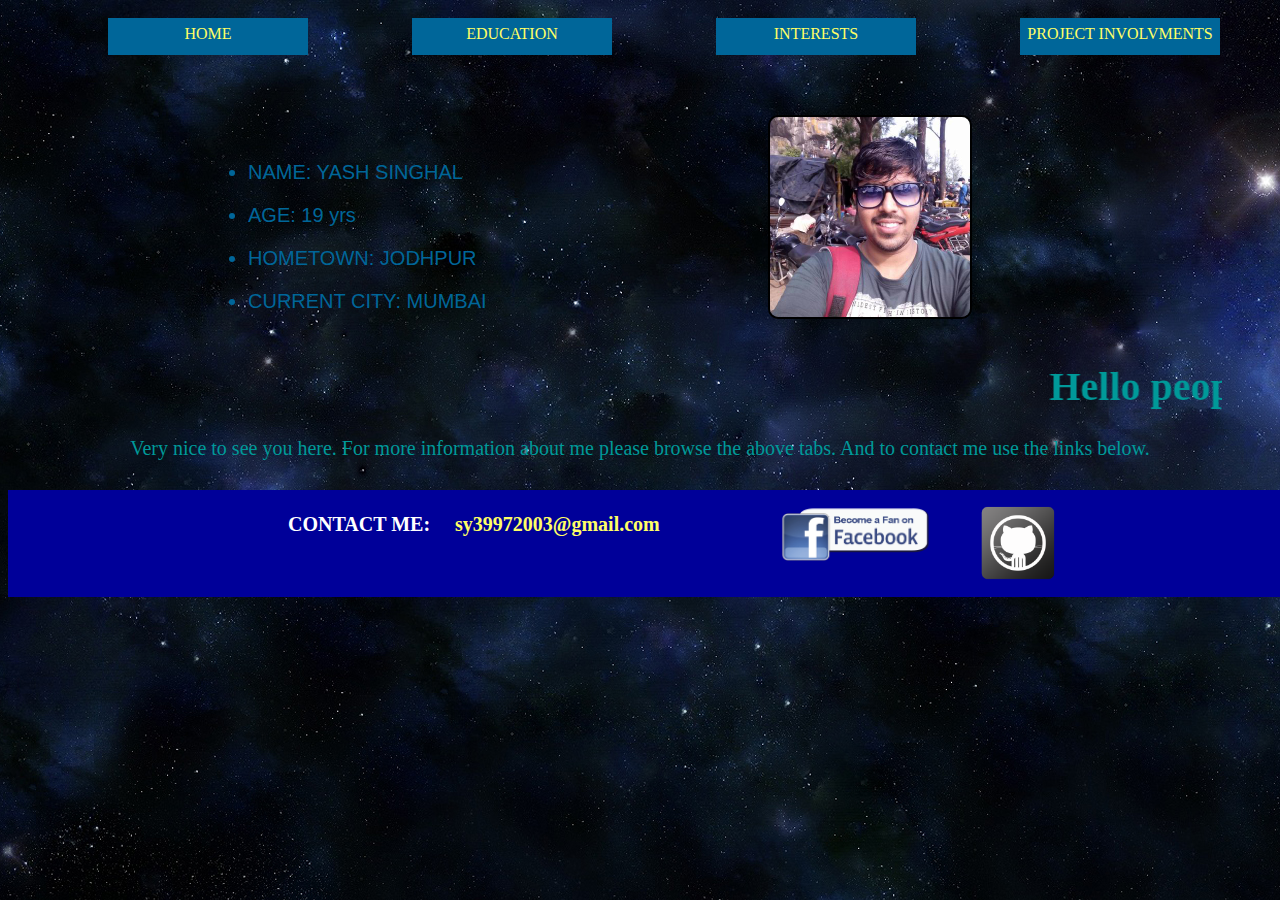
<file: index.html>
<html>
  <head>
    <link type="text/css" rel="stylesheet" href="stylesheet.css" />
    <title>Yash Singhal | Home</title>
  </head>
  <body background="a.jpg">
    <a href="index.html"><div>HOME</div></a>
    <a href="education.html"><div>EDUCATION</div></a>
    <a href="interests.html"><div>INTERESTS</div></a>
    <a href="projects.html"><div>PROJECT INVOLVMENTS</div></a>
    <img src="12729149_1015028078558420_4848830133208627712_n.jpg" />
      <ul><p>&nbsp;</p><p>&nbsp;</p>
       <li>NAME: YASH SINGHAL</li>
       <li>AGE: 19 yrs</li>
       <li>HOMETOWN: JODHPUR</li>
       <li>CURRENT CITY: MUMBAI</li>
     </ul>
     <h1><marquee loop="infinite" scrollamount="20">
       Hello people. I welcome you to my homepage. 
     </marquee></h1>
     <p>
       Very nice to see you here. For more information about me please browse the above tabs. And to contact me use the links below.
     </p>
     <div id="bottom">
       <h2>&nbsp; CONTACT ME: &nbsp;&nbsp;&nbsp;&nbsp;<a href="mailto:sy39972003@gmail.com">sy39972003@gmail.com</a><a href="https://www.facebook.com/yash.singhal.771"><img src="facebook-button-1.png"  id="facebook" /></a><a href="https://github.com/sy39972003"><img src="IfBHeiV.png" id="github" /></a></h2>
       
     </div>
  </body>
</html>
</file>
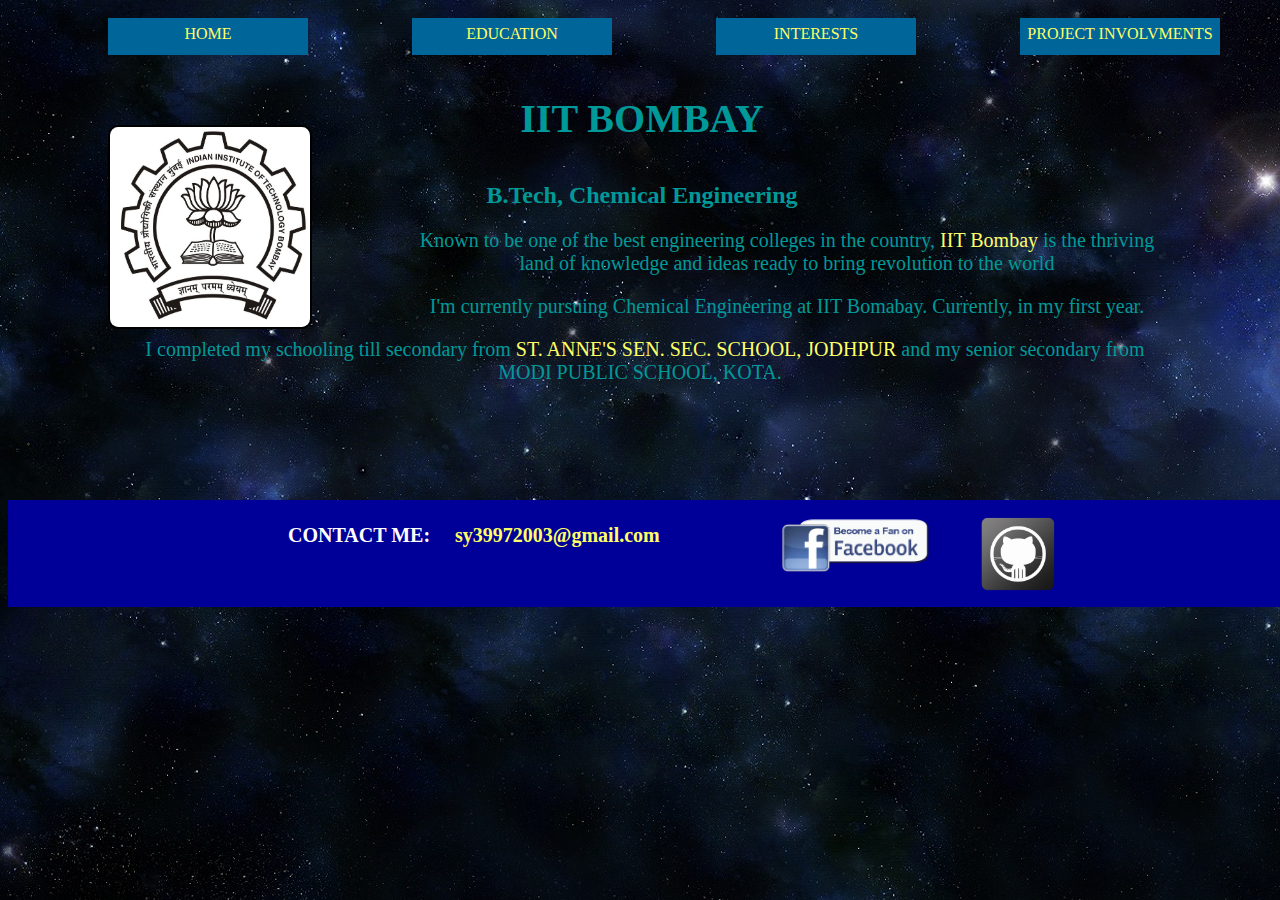
<file: education.html>
<html>
  <head>
    <link type="text/css" rel="stylesheet" href="stylesheet.css" />
    <title>Yash Singhal | Education</title>
  </head>
  <body background="a.jpg">
    <a href="index.html"><div>HOME</div></a>
    <a href="education.html"><div>EDUCATION</div></a>
    <a href="interests.html"><div>INTERESTS</div></a>
    <a href="projects.html"><div>PROJECT INVOLVMENTS</div></a>
    <img src="iitb_logo.jpg" id="coleducation"/>
     <h1 class="coledu" font-size="30px"> IIT BOMBAY</h1>
     <h2 class="coledu" font-size="20px">B.Tech, Chemical Engineering</h2>
     <p color="#009999" font-size="10px" margin-left="100px" margin-right="400px">Known to be one of the best engineering colleges in the country, <a href="https://www.iitb.ac.in">IIT Bombay</a> is the thriving land of knowledge and ideas ready to bring revolution to the world</p> 
     <p  color="#009999" font-size="10px" margin-left="100px" margin-right="400px">I'm currently pursuing Chemical Engineering at IIT Bomabay.
Currently, in my first year.</p>
     <p color="#009999" font-size="10px" margin-left="100px" margin-right="400px">&nbsp;
      I completed my schooling till secondary from <a href="https://en.wikipedia.org/wiki/St._Anne's_School,_Jodhpur">ST. ANNE'S  SEN. SEC. SCHOOL, JODHPUR</a> and my senior secondary from MODI PUBLIC SCHOOL, KOTA.
     </p>
     <p>&nbsp;</p>
     <p>&nbsp;</p>
     <div id="bottom">
       <h2>&nbsp; CONTACT ME: &nbsp;&nbsp;&nbsp;&nbsp;<a href="mailto:sy39972003@gmail.com">sy39972003@gmail.com</a><a href="https://www.facebook.com/yash.singhal.771"><img src="facebook-button-1.png"  id="facebook" /></a><a href="https://github.com/sy39972003"><img src="IfBHeiV.png" id="github" /></a></h2>
       
     </div>
  </body>
</html>
</file>
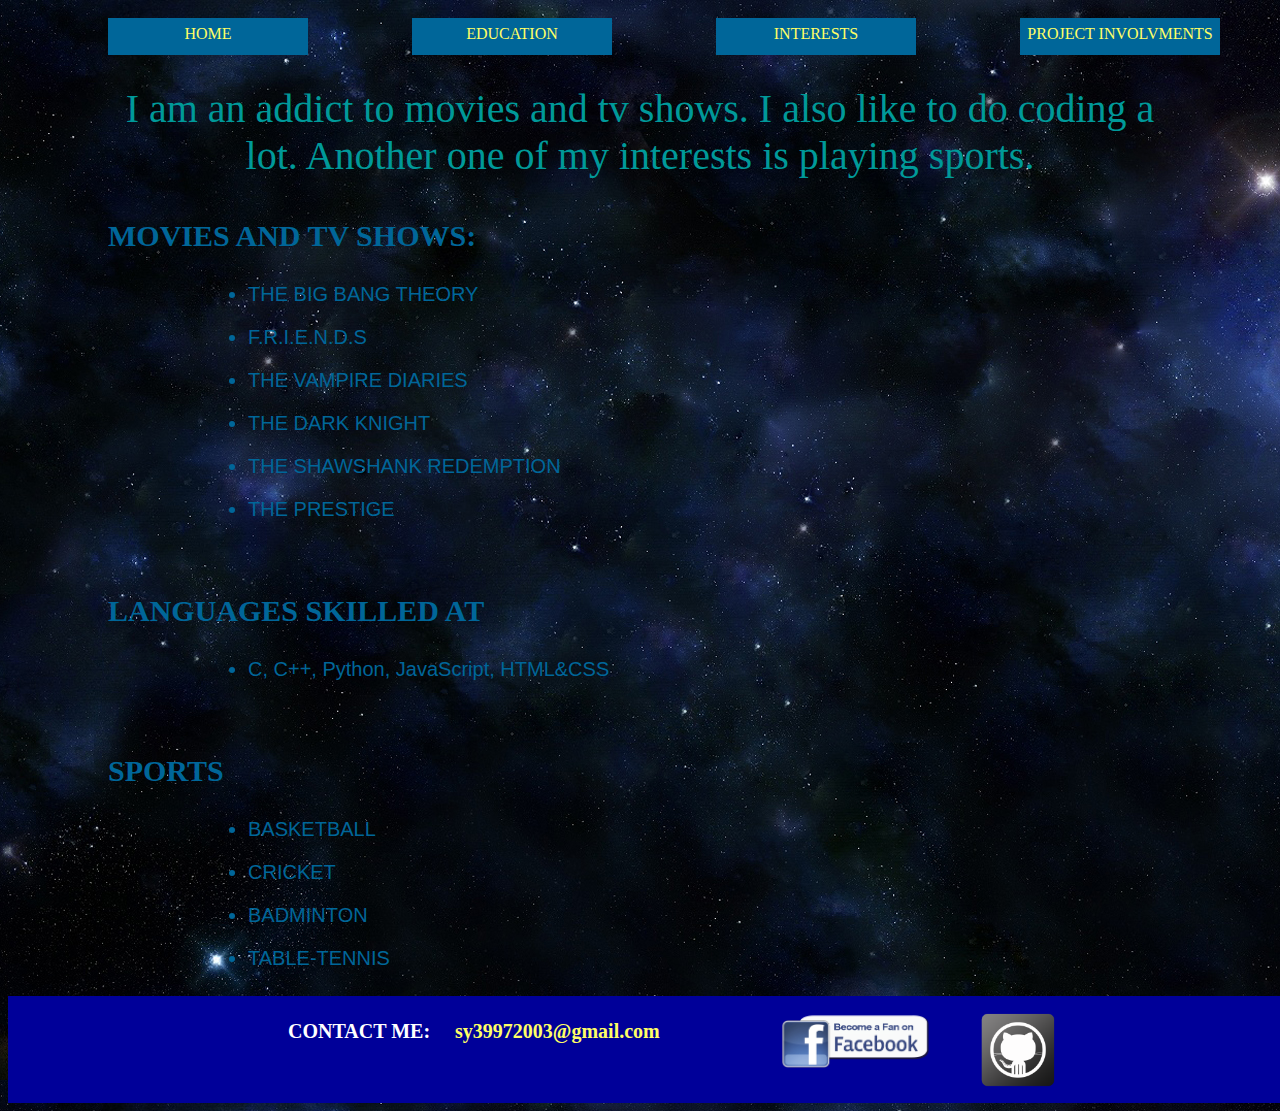
<file: interests.html>
<html>
  <head>
    <link type="text/css" rel="stylesheet" href="stylesheet.css" />
    <title>Yash Singhal | Interests</title>
  </head>
  <body background="a.jpg">
    <a href="index.html"><div>HOME</div></a>
    <a href="education.html"><div>EDUCATION</div></a>
    <a href="interests.html"><div>INTERESTS</div></a>
    <a href="projects.html"><div>PROJECT INVOLVMENTS</div></a>
    <p id="interests">I am an addict to movies and tv shows. I also like to do coding a lot. Another one of my interests is playing sports.</p>
    <h3>MOVIES AND TV SHOWS:</h3>
    <ul>
      <li>THE BIG BANG THEORY</li>
      <li>F.R.I.E.N.D.S</li>
      <li>THE VAMPIRE DIARIES</li>
      <li>THE DARK KNIGHT</li>
      <li>THE SHAWSHANK REDEMPTION</li>
      <li>THE PRESTIGE</li>
    </ul>
    <p>&nbsp;</p>
    <h3>LANGUAGES SKILLED AT</h3>
    <ul>
      <li>C, C++, Python, JavaScript, HTML&CSS</li>  
    </ul>
    <p>&nbsp;</p>
    <h3>SPORTS</h3>
    <ul>
      <li>BASKETBALL</li>
      <li>CRICKET</li>
      <li>BADMINTON</li>
      <li>TABLE-TENNIS</li>
    </ul>
     <div id="bottom">
       <h2>&nbsp; CONTACT ME: &nbsp;&nbsp;&nbsp;&nbsp;<a href="mailto:sy39972003@gmail.com">sy39972003@gmail.com</a><a href="https://www.facebook.com/yash.singhal.771"><img src="facebook-button-1.png"  id="facebook" /></a><a href="https://github.com/sy39972003"><img src="IfBHeiV.png" id="github" /></a></h2>
       
     </div>
  </body>
</html>
</file>
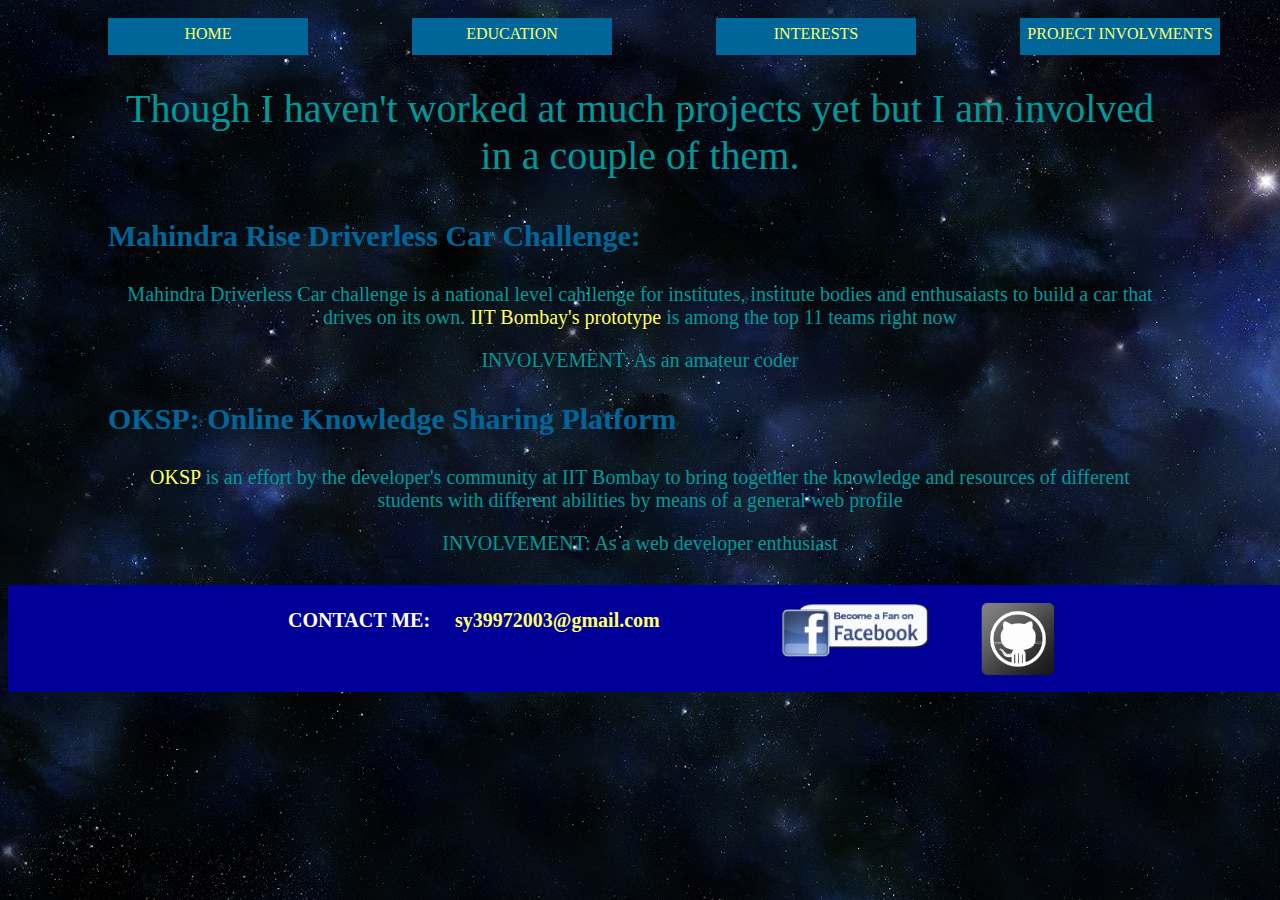
<file: projects.html>
<html>
  <head>
    <link type="text/css" rel="stylesheet" href="stylesheet.css" />
    <title>Yash Singhal | Projects</title>
  </head>
  <body background="a.jpg">
    <a href="index.html"><div>HOME</div></a>
    <a href="education.html"><div>EDUCATION</div></a>
    <a href="interests.html"><div>INTERESTS</div></a>
    <a href="projects.html"><div>PROJECT INVOLVMENTS</div></a>
    <p id="interests">
      Though I haven't worked at much projects yet but I am involved in a couple of them.
    </p>
    <h3>Mahindra Rise Driverless Car Challenge:</h3>
    <p>Mahindra Driverless Car challenge is a national level cahllenge for institutes, institute bodies and enthusaiasts to build a car that drives on its own. <a href="http://sedrica.com/index.html">IIT Bombay's prototype</a> is among the top 11 teams right now</p>
    <p>INVOLVEMENT: As an amateur coder</p>
    <h3>OKSP: Online Knowledge Sharing Platform</h3>
    <p><a href="https://www.facebook.com/groups/255763074755031/">OKSP</a> is an effort by the developer's community at IIT Bombay to bring together the knowledge and resources of different students with different abilities by means of a general web profile</p>
    <p>INVOLVEMENT: As a web developer enthusiast</p>
     <div id="bottom">
       <h2>&nbsp; CONTACT ME: &nbsp;&nbsp;&nbsp;&nbsp;<a href="mailto:sy39972003@gmail.com">sy39972003@gmail.com</a><a href="https://www.facebook.com/yash.singhal.771"><img src="facebook-button-1.png"  id="facebook" /></a><a href="https://github.com/sy39972003"><img src="IfBHeiV.png" id="github" /></a></h2>
       
     </div>
  </body>
</html>
</file>
<file: stylesheet.css>
*{
   background-color: /*#FFFF99*/;
   
}

div{
  height: 30px;
  width: 200px;
  padding-top: 7px;
  background-color: #006699;
  text-align: center;
  font-family: cursive;
  display: inline-block;
  margin-top: 10px;
  margin-left: 100px;
}

img{
  height: 200px;
  width: 200px;
  border: 2px solid black;
  margin-top: 60px;
  margin-right: 300px;
  border-radius: 5%;
  float: right;
}

a{
  text-decoration:none;
  color: #FFFF66;
}

a:hover{
  color: #FFFFFF;
  border: none;
}
 
ul li{
  margin-top: 20px;
  margin-left: 200px;
  font-family: Arial;
  color: #006699;
  background: none;
  font-size: 20px;
}

h1{
  margin-top: 50px;
  margin-left: 50px;
  margin-right: 50px;
  color: #009999;
  font-size: 40px;
  font-style: Impact;
}

p{
  margin-left: 110px;
  margin-right: 110px;
  text-align: center;
  color: #009999;
  font-size: 20px; 
}

#bottom{
  float: bottom;
  height: 100px;
  width: 1080px;
  background-color: #000099;
  margin-left: 0;
  color: white;
  padding-left: 270px;
  margin-bottom: 0px;
}

div h2{
  font-size: 20px;
  text-align: left;
  background-color: #000099;
}

.contact{
  display: inline-block;
  background-color: #686868;
  color: white;
}
#facebook{
  height: 100px;
  width: 200px;
  border: none;
  margin-top: -30px;
  margin-left: -800px;
  margin-right: 400px; 
}

#github{
  height: 80px;
  width: 80px;
  border: none;
  margin-top: -10px;
  margin-left: -100px;
  margin-right: 100px:
}

div div{
background-color: grey;
width: 135px;
height: 30px;

border-radius: 10%;
}

#coleducation{
  margin-top: 70px;
  margin-left: 100px;
  margin-right: 100px;
  float: left;
  height: 200px;
  width: 200px;
}

.coledu{
  margin-top: 40px; 
  margin-left: -100px;
  margin-right: 400px;
  color: #009999;
  text-align: center;
}

h3{
  margin-left: 100px;
  color:#006699; 
  font-size: 30px;
}

#interests{
  margin-top: 30px;
  font-size: 40px;
}

#python{
  height: 20px
  
}
</file>
